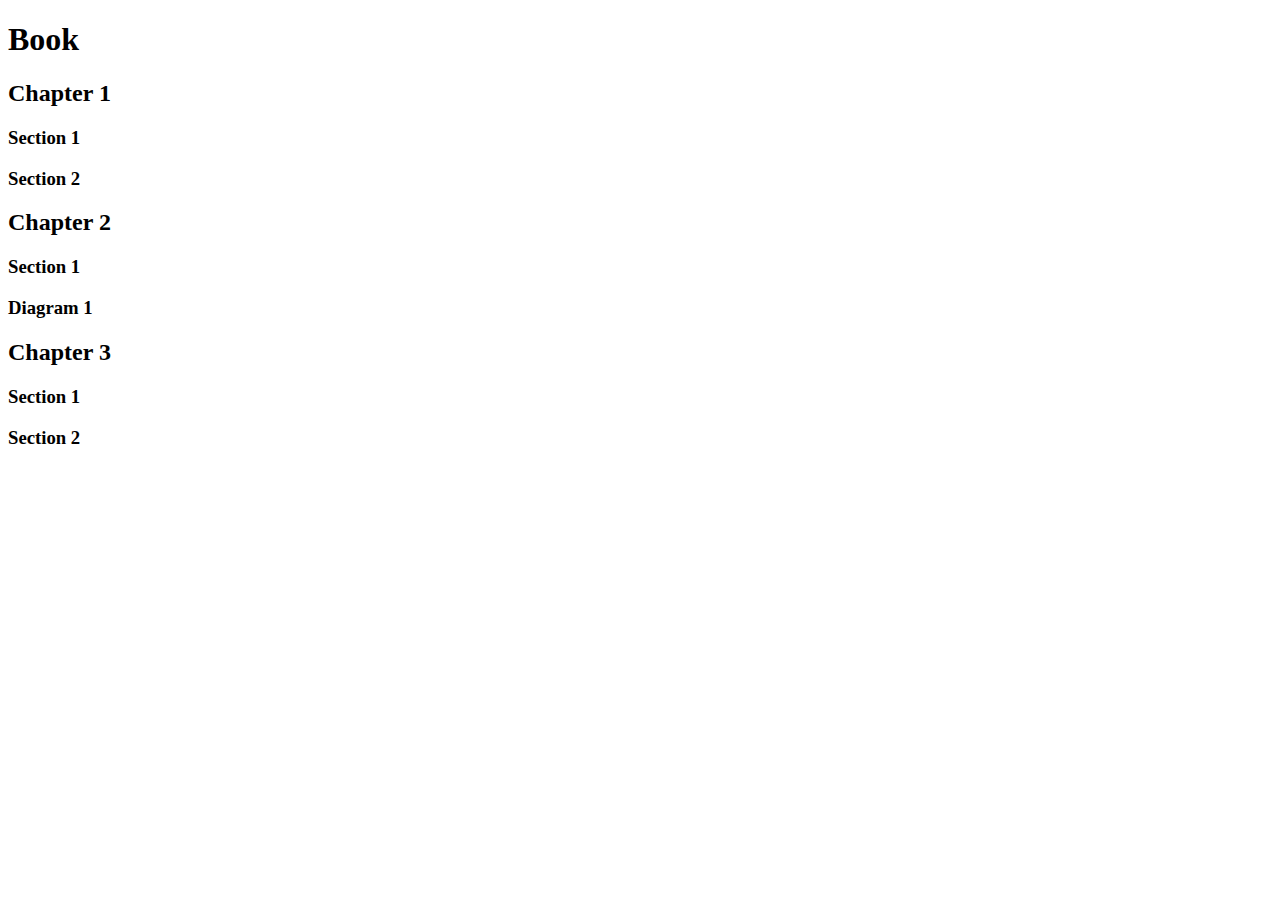
<file: 2.1 Heading Element/index.html>
<!-- Book
  Chapter 1
    Section 1
    Section 2
  Chapter 2
    Section 1
      Diagram 1
  Chapter 3
    Section 1
    Section 2 -->

<!DOCTYPE html>
<html lang="en">
<head>
  <meta charset="UTF-8">
  <meta name="viewport" content="width=device-width, initial-scale=1.0">
  <title>Library</title>
</head>
<body>
  <h1>Book</h1>
  <h2>Chapter 1</h2>
  <h3>Section 1</h3>
  <h3>Section 2</h3>
  <h2>Chapter 2</h2>
  <h3>Section 1</h3>
  <h3>Diagram 1</h3>
  <h2>Chapter 3</h2>
  <h3>Section 1</h3>
  <h3>Section 2</h3>
</body>
</html>
</file>
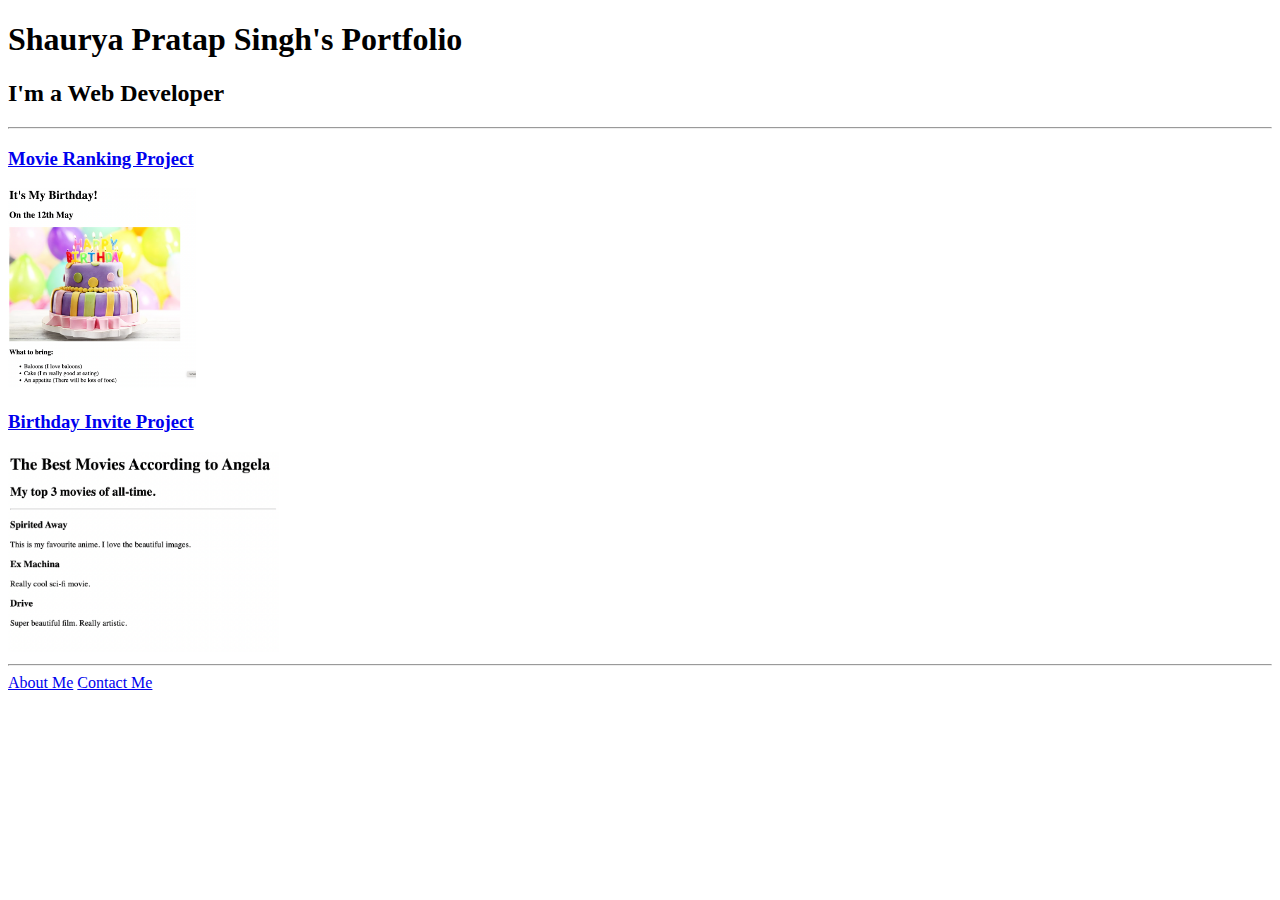
<file: 4.3 HTML Porfolio Project/index.html>
<!-- TODO 1: Create the HTML Boilerplate -->

<!-- TODO 2: Add Your previous projects' HTML into the public folder -->

<!-- TODO 3: Take screenshots of your project previews and add the images to the images folder -->

<!-- TODO 4: Add titles/subtitles etc. -->

<!-- TODO 5: Add a link to the project pages -->

<!-- TODO 6: Add images to show the project previews
HINT for TODO 6: You can use the height attribute set to 200 to make the image smaller:
https://developer.mozilla.org/en-US/docs/Web/HTML/Element/img#attr-height -->

<!-- TODO 7: Add the Contact Me and About Me page links -->

<!DOCTYPE html>
<html lang="en">
<head>
    <meta charset="UTF-8">
    <title>SPS's Portfolio</title>
</head>
<body>
    <h1>Shaurya Pratap Singh's Portfolio</h1>
    <h2>I'm a Web Developer</h2>
    <hr>
    <a href="../2.4 Movie Ranking Project/index.html"><h3>Movie Ranking Project</h3></a>
    <img src="./assets/images/birthday-invite.png" alt="Birthday Project Screenshot" height="200">
    <a href="../3.4 Birthday Invite Project/index.html"><h3>Birthday Invite Project</h3></a>
    <img src="./assets/images/movie-ranking.png" alt="Movie Ranking Project Screenshot" height="200">
    <hr>
    <a href="./public/about.html">About Me</a>
    <a href="./public/contact.html">Contact Me</a>
</body>
</html>
</file>
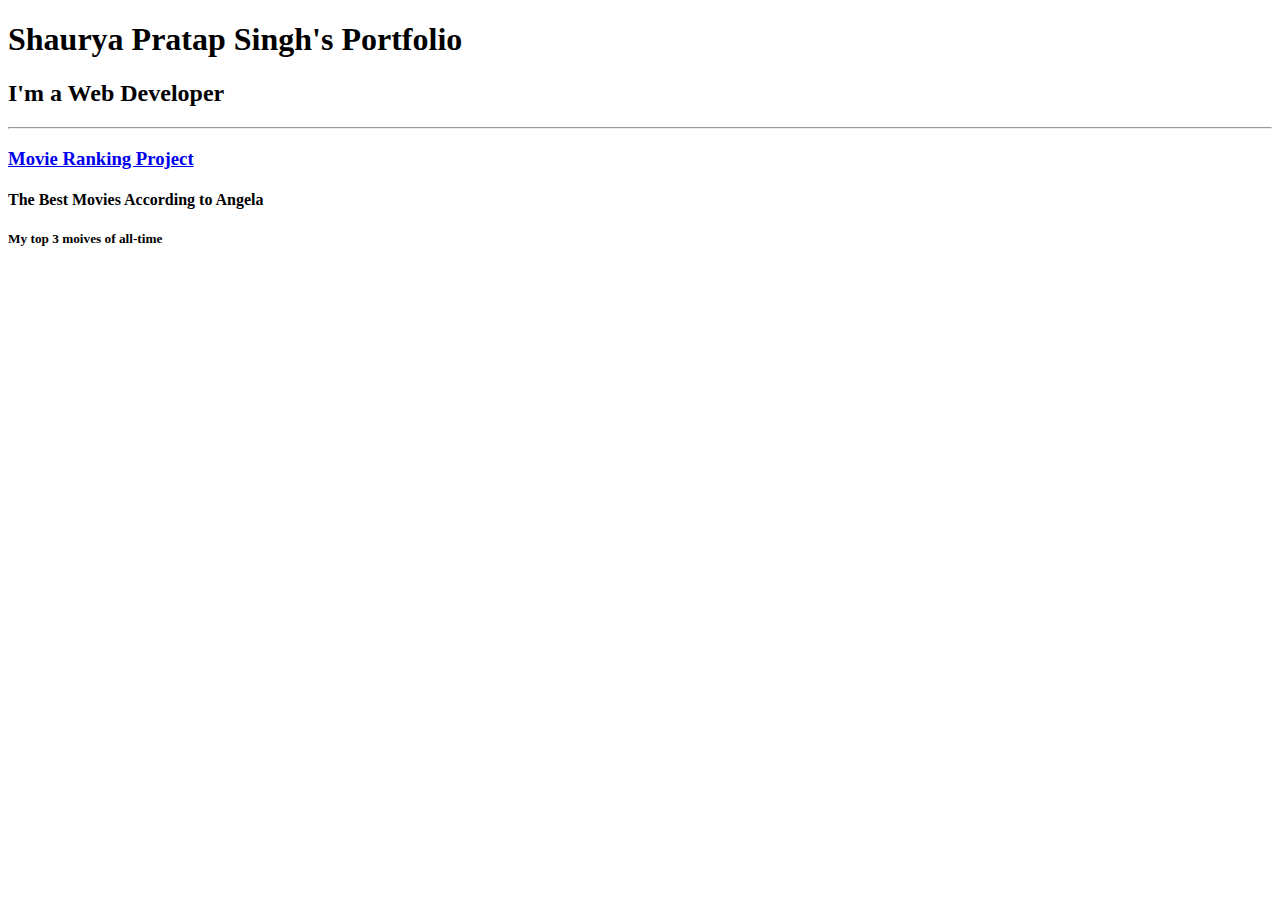
<file: 0.0 Test SPS/test.html>
<!DOCTYPE html>
<html lang="en">
<head>
    <meta charset="UTF-8">
    <meta name="viewport" content="width=device-width, initial-scale=1.0">
    <title>SPS's Portfolio</title>
</head>
<body>
    <h1>Shaurya Pratap Singh's Portfolio</h1>
    <h2>I'm a Web Developer</h2>
    <hr>
    <a href="../2.4 Movie Ranking Project/index.html"><h3>Movie Ranking Project</h3></a>
    <h4>The Best Movies According to Angela</h4>
    <h5>My top 3 moives of all-time</h5>
    <a href="./"></a>
</body>
</html>
</file>
